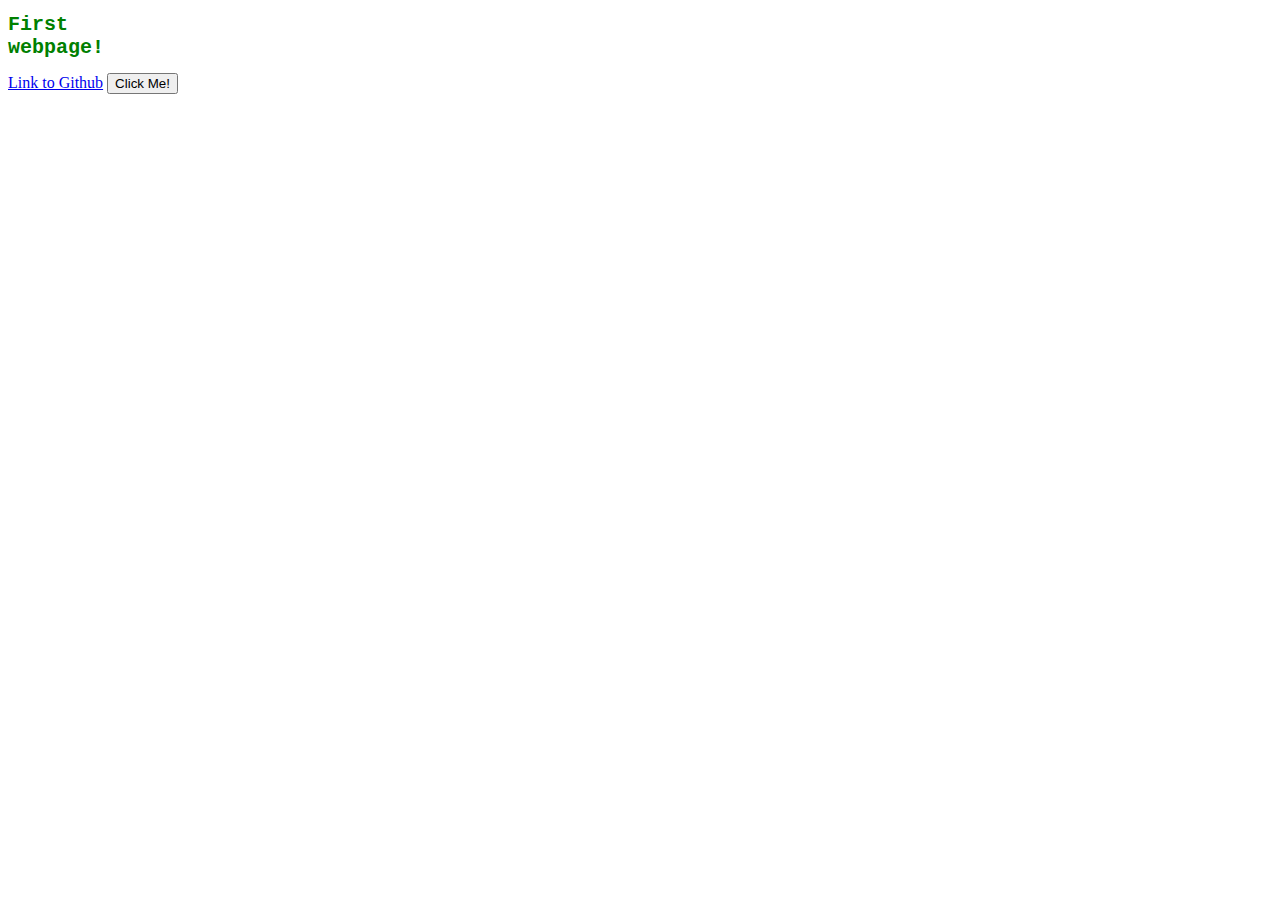
<file: site/index.html>
<!DOCTYPE html>
<html>
<head>
	<title>Hello Coursera!</title>

<style>
h1 {
	color: green !important;
	font-family: "Courier New";
	font-size: 20px;
	width: 50px;
}
	
</style>

</head>
<body>
	<h1>
		<div>First webpage!</div>
	</h1>
	<a href="https://github.com/XkyXI/coursera-test">Link to Github</a> 
	<button>Click Me!</button>

</body>
</html>
</file>
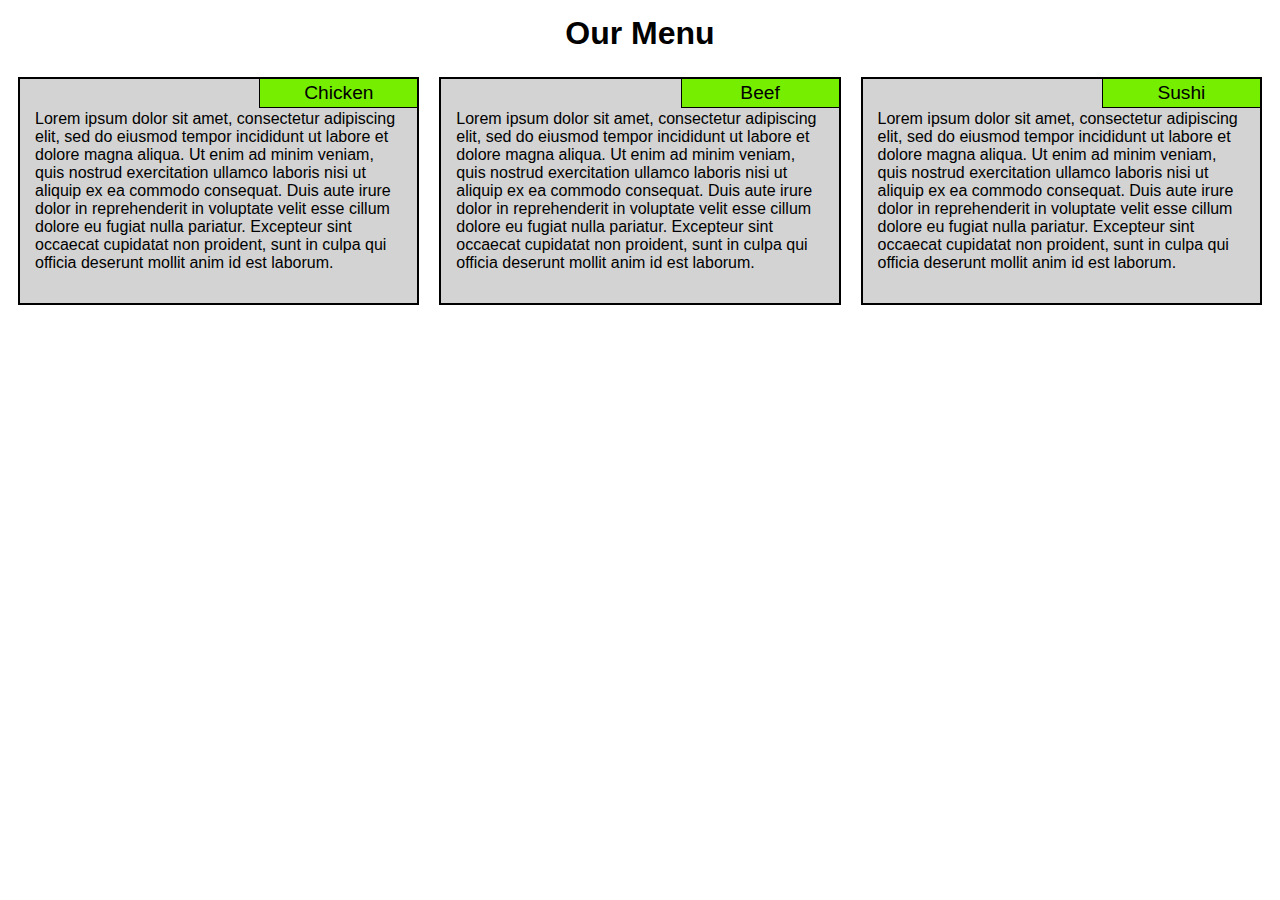
<file: site/module2_solution/index.html>
<!DOCTYPE html>
<html>
<head>
	<meta charset="utf-8">
	<link rel="stylesheet" href="style.css">
	<meta name="viewport" content="width=device-width, initial-scale=1">
	<title>Assignment Solution for Module 2</title>
</head>
<body>
	<h1>Our Menu</h1>

	<div id="div1">
		<div class="title">Chicken</div>
		<div><p>Lorem ipsum dolor sit amet, consectetur adipiscing elit, sed do eiusmod tempor incididunt ut labore et dolore magna aliqua. Ut enim ad minim veniam, quis nostrud exercitation ullamco laboris nisi ut aliquip ex ea commodo consequat. Duis aute irure dolor in reprehenderit in voluptate velit esse cillum dolore eu fugiat nulla pariatur. Excepteur sint occaecat cupidatat non proident, sunt in culpa qui officia deserunt mollit anim id est laborum.</p></div>
	</div>
	<div id="div2">
		<div class="title">Beef</div>
		<div><p>Lorem ipsum dolor sit amet, consectetur adipiscing elit, sed do eiusmod tempor incididunt ut labore et dolore magna aliqua. Ut enim ad minim veniam, quis nostrud exercitation ullamco laboris nisi ut aliquip ex ea commodo consequat. Duis aute irure dolor in reprehenderit in voluptate velit esse cillum dolore eu fugiat nulla pariatur. Excepteur sint occaecat cupidatat non proident, sunt in culpa qui officia deserunt mollit anim id est laborum.</p></div>
	</div>
	<div id="div3">
		<div class="title">Sushi</div>
		<div><p>Lorem ipsum dolor sit amet, consectetur adipiscing elit, sed do eiusmod tempor incididunt ut labore et dolore magna aliqua. Ut enim ad minim veniam, quis nostrud exercitation ullamco laboris nisi ut aliquip ex ea commodo consequat. Duis aute irure dolor in reprehenderit in voluptate velit esse cillum dolore eu fugiat nulla pariatur. Excepteur sint occaecat cupidatat non proident, sunt in culpa qui officia deserunt mollit anim id est laborum.</p></div>
	</div>

</body>
</html>
</file>
<file: site/module2_solution/style.css>
* {
	box-sizing: border-box;
	font-family: Helvetica;
}

h1 {
	margin: 15px;
	text-align: center;
}

#div1, #div2, #div3{
	float: left;
	position: relative;
	margin: 10px;
	padding: 15px;
	background-color: #d3d3d3;
	width: calc(33.33% - 20px);
	border: 2px solid black;
}

.title {
	position: absolute;
	width: 40%;
	border: 1px solid black;
	top: -1px;
	right: -1px;
	background-color: #76EE00;
	padding: 3px;
	text-align: center;
	font-size: 120%;
}

@media (min-width: 768px) and (max-width: 991px) {
	#div1, #div2 {
		width: calc(50% - 20px);
	}
	#div3 {
		width: calc(100% - 20px);
	}
}

@media (max-width: 767px) {
	#div1, #div2, #div3{
		width: calc(100% - 20px);
	}
}
</file>
